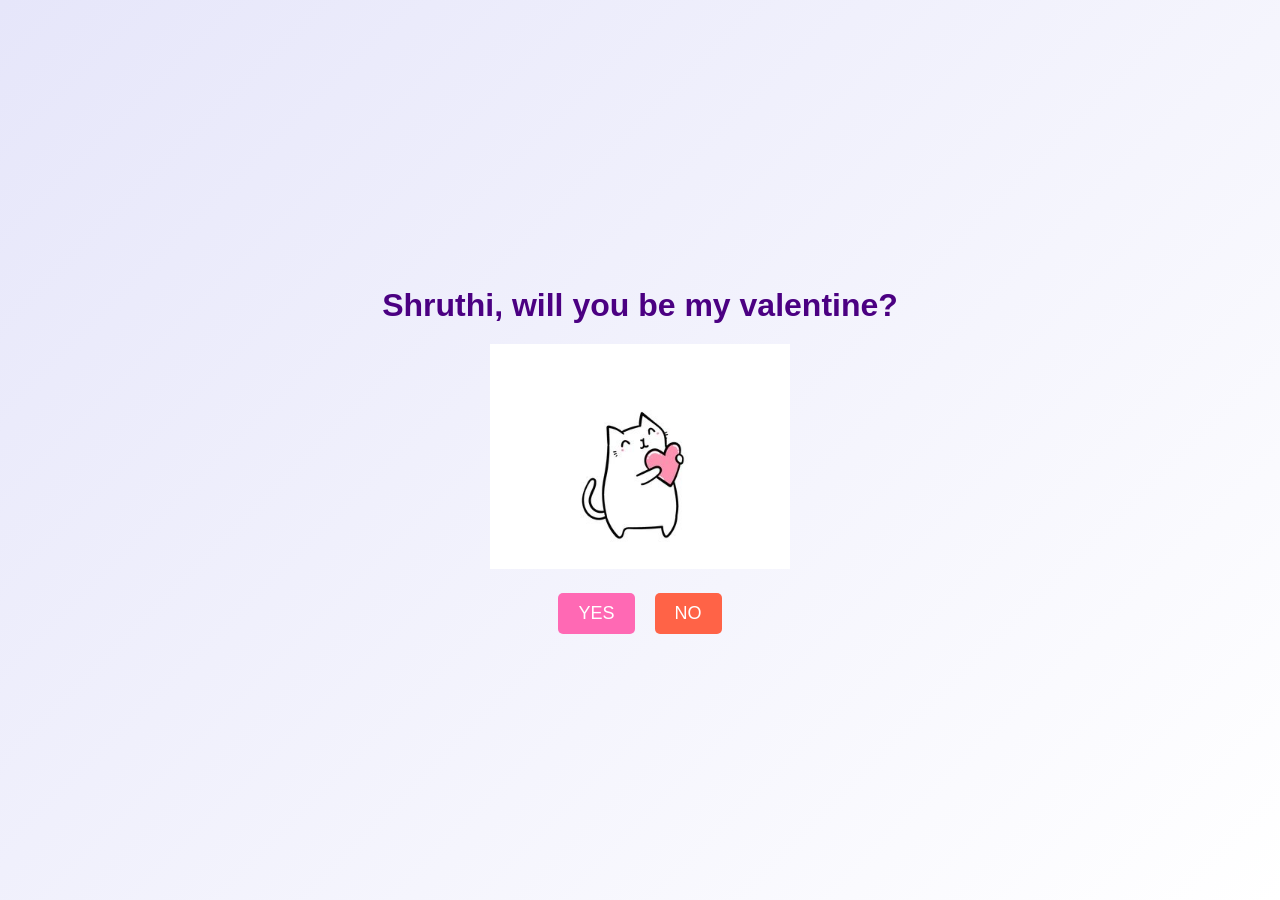
<file: index.html>
<!DOCTYPE html>
<html lang="en">
<head>
    <meta charset="UTF-8">
    <meta name="viewport" content="width=device-width, initial-scale=1.0">
    <title>Valentine Proposal</title>
    <link rel="stylesheet" href="style.css">
</head>
<body>
    <div class="container">
        <h1>Shruthi, will you be my valentine?</h1>
        <img src="assets/cat_with_heart.jpg" alt="Cute Cat with Heart" class="cat-image">
        <div class="buttons">
            <button id="yes-button">YES</button>
            <button id="no-button">NO</button>
        </div>
        <img src="assets/yaay.gif" alt="YAAY!" class="yaay-image hidden">
    </div>
    <script src="script.js"></script>
</body>
</html>
</file>
<file: style.css>
body {
    margin: 0;
    font-family: Arial, sans-serif;
    background: linear-gradient(135deg, lavender, white);
    display: flex;
    justify-content: center;
    align-items: center;
    height: 100vh;
}

.container {
    text-align: center;
}

h1 {
    color: #4B0082;
    margin-bottom: 20px;
}

.cat-image {
    width: 300px;
    height: auto;
    margin-bottom: 20px;
}

.buttons {
    display: flex;
    justify-content: center;
    gap: 20px;
}

button {
    padding: 10px 20px;
    font-size: 18px;
    border: none;
    border-radius: 5px;
    cursor: pointer;
    transition: transform 0.3s;
}

#yes-button {
    background-color: #FF69B4;
    color: white;
}

#yes-button:hover {
    transform: scale(1.2);
}

#no-button {
    background-color: #FF6347;
    color: white;
    position: relative;
}

.hidden {
    display: none;
}

.yaay-image {
    width: 300px;
    height: auto;
    margin-top: 20px;
}
</file>
